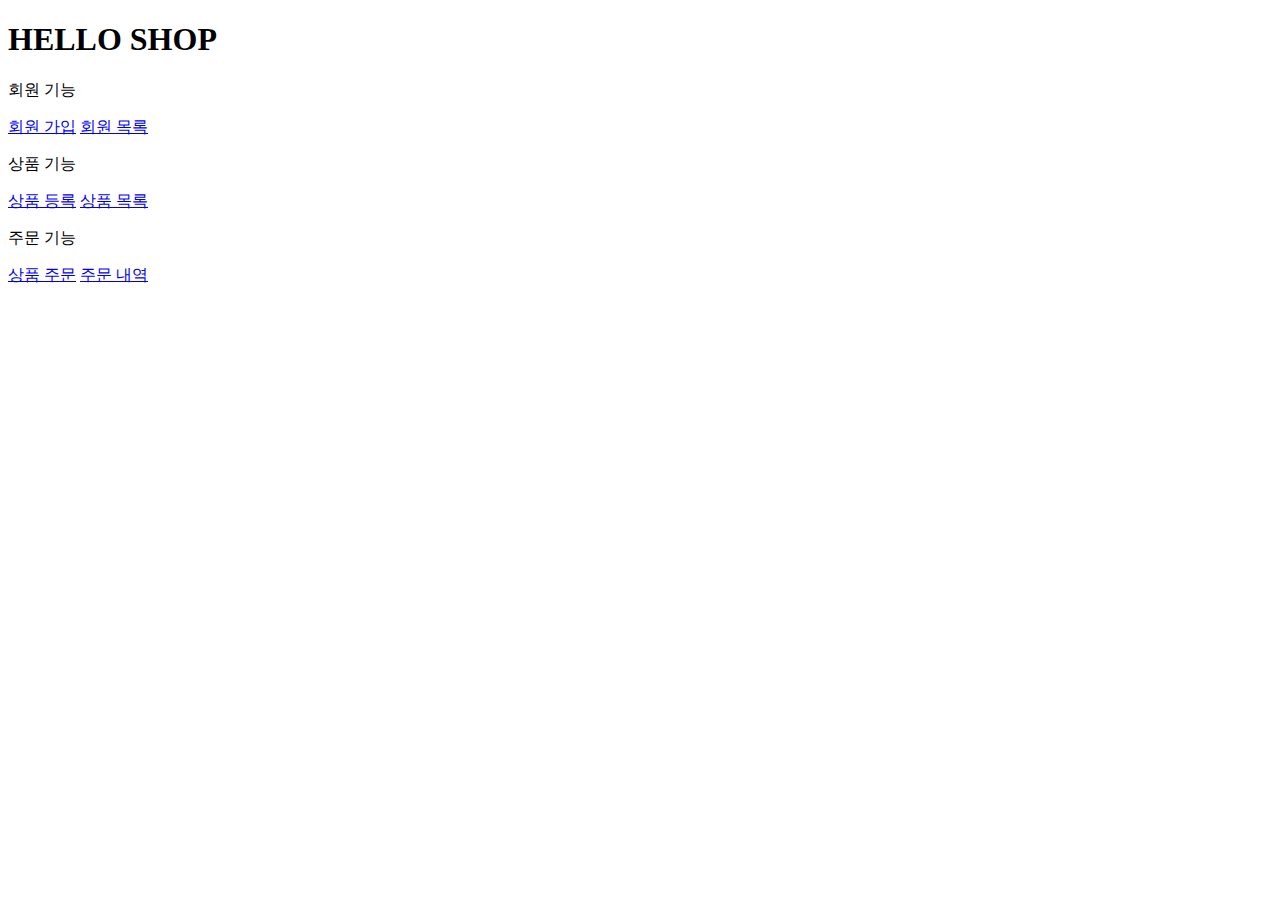
<file: src/main/resources/templates/home.html>
<!DOCTYPE HTML>
<html xmlns:th="http://www.thymeleaf.org">

<head th:replace="fragments/header :: header">
    <title>Hello</title>
    <meta http-equiv="Content-Type" content="text/html; charset=UTF-8" />
</head>

<body>

    <div class="container">

        <div th:replace="fragments/bodyHeader :: bodyHeader" />

        <div class="jumbotron">
            <h1>HELLO SHOP</h1>
            <p class="lead">회원 기능</p>
            <p>
                <a class="btn btn-lg btn-secondary" href="/members/new">회원 가입</a>
                <a class="btn btn-lg btn-secondary" href="/members">회원 목록</a>
            </p>
            <p class="lead">상품 기능</p>
            <p>
                <a class="btn btn-lg btn-dark" href="/items/new">상품 등록</a>
                <a class="btn btn-lg btn-dark" href="/items">상품 목록</a>
            </p>
            <p class="lead">주문 기능</p>
            <p>
                <a class="btn btn-lg btn-info" href="/order">상품 주문</a>
                <a class="btn btn-lg btn-info" href="/orders">주문 내역</a>
            </p>
        </div>

        <div th:replace="fragments/footer :: footer" />

    </div> <!-- /container -->
</body>

</html>
</file>
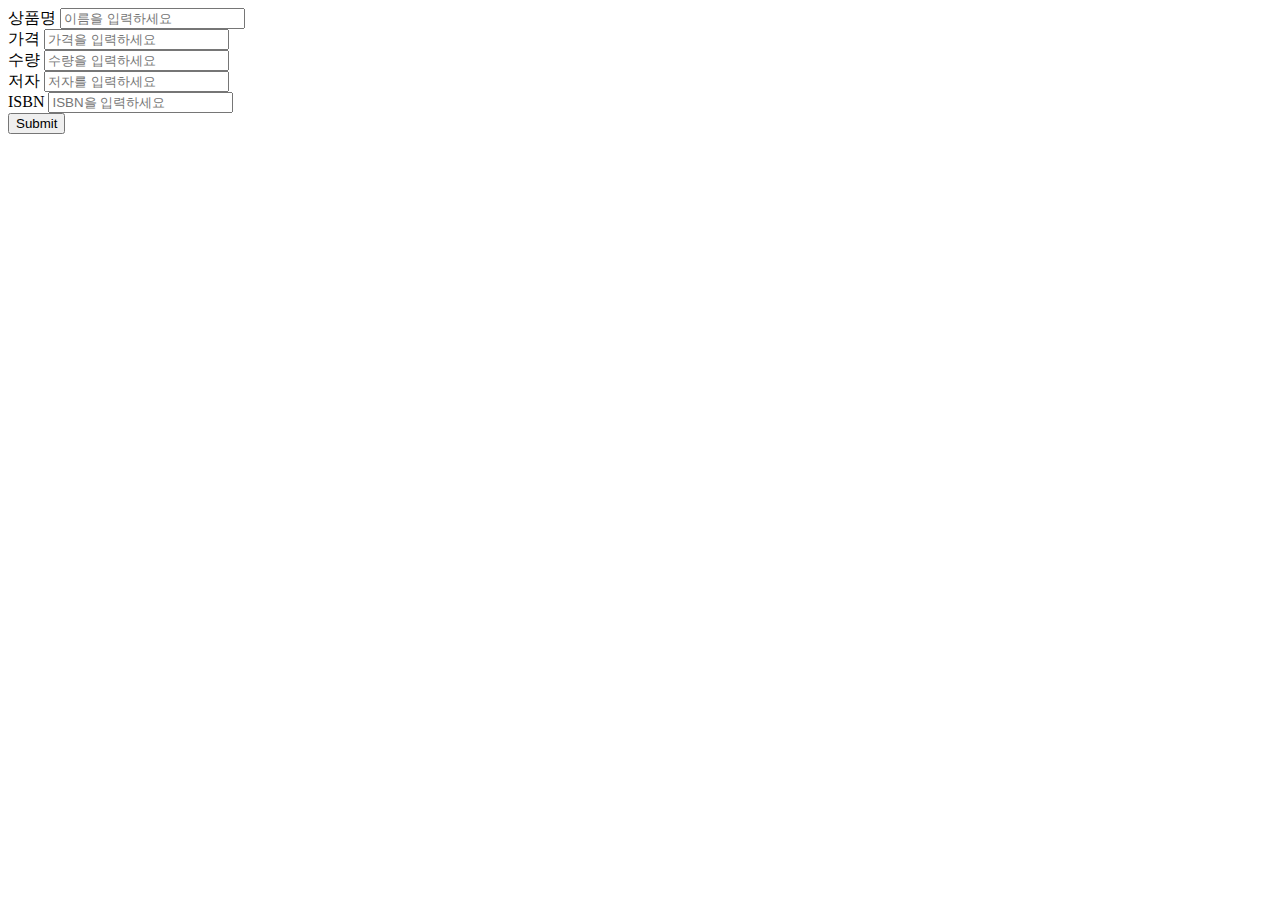
<file: src/main/resources/templates/items/createItemForm.html>
<!DOCTYPE HTML>
<html xmlns:th="http://www.thymeleaf.org">

<head th:replace="fragments/header :: header" />

<body>
    <div class="container">
        <div th:replace="fragments/bodyHeader :: bodyHeader" />
        <form th:action="@{/items/new}" th:object="${form}" method="post">
            <div class="form-group">
                <label th:for="name">상품명</label>
                <input type="text" th:field="*{name}" class="form-control" placeholder="이름을 입력하세요">
            </div>
            <div class="form-group">
                <label th:for="price">가격</label>
                <input type="number" th:field="*{price}" class="form-control" placeholder="가격을 입력하세요">
            </div>
            <div class="form-group">
                <label th:for="stockQuantity">수량</label>
                <input type="number" th:field="*{stockQuantity}" class="formcontrol" placeholder="수량을 입력하세요">
            </div>
            <div class="form-group">
                <label th:for="author">저자</label>
                <input type="text" th:field="*{author}" class="form-control" placeholder="저자를 입력하세요">
            </div>
            <div class="form-group">
                <label th:for="isbn">ISBN</label>
                <input type="text" th:field="*{isbn}" class="form-control" placeholder="ISBN을 입력하세요">
            </div>
            <button type="submit" class="btn btn-primary">Submit</button>
        </form>
        <br />
        <div th:replace="fragments/footer :: footer" />
    </div> <!-- /container -->
</body>

</html>
</file>
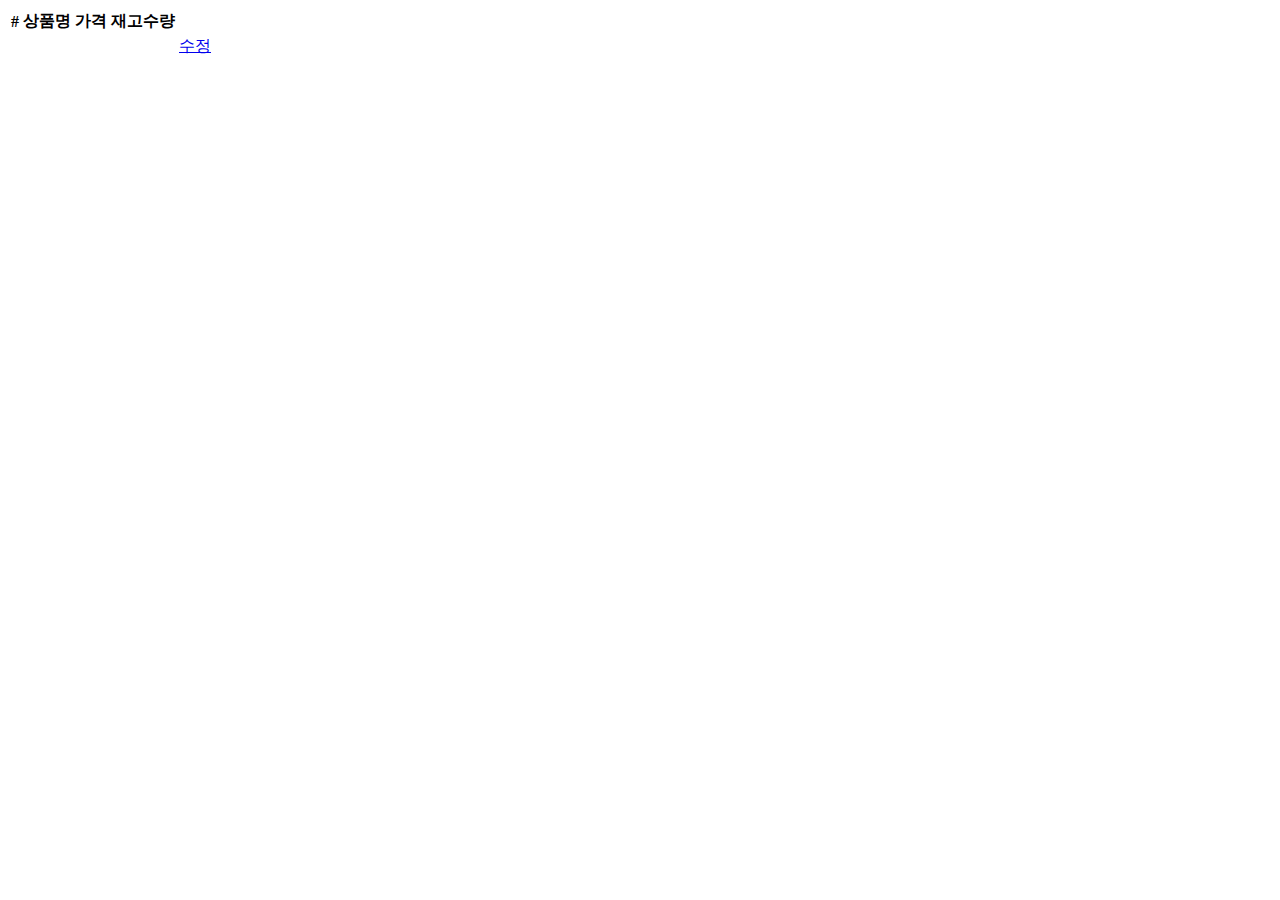
<file: src/main/resources/templates/items/itemList.html>
<!DOCTYPE HTML>
<html xmlns:th="http://www.thymeleaf.org">

<head th:replace="fragments/header :: header" />

<body>
    <div class="container">
        <div th:replace="fragments/bodyHeader :: bodyHeader" />
        <div>
            <table class="table table-striped">
                <thead>
                    <tr>
                        <th>#</th>
                        <th>상품명</th>
                        <th>가격</th>
                        <th>재고수량</th>
                        <th></th>
                    </tr>
                </thead>
                <tbody>
                    <tr th:each="item : ${items}">
                        <td th:text="${item.id}"></td>
                        <td th:text="${item.name}"></td>
                        <td th:text="${item.price}"></td>
                        <td th:text="${item.stockQuantity}"></td>
                        <td>
                            <a href="#" th:href="@{/items/{id}/edit (id=${item.id})}" class="btn btn-primary"
                                role="button">수정</a>
                        </td>
                    </tr>
                </tbody>
            </table>
        </div>
        <div th:replace="fragments/footer :: footer" />
    </div> <!-- /container -->
</body>

</html>
</file>
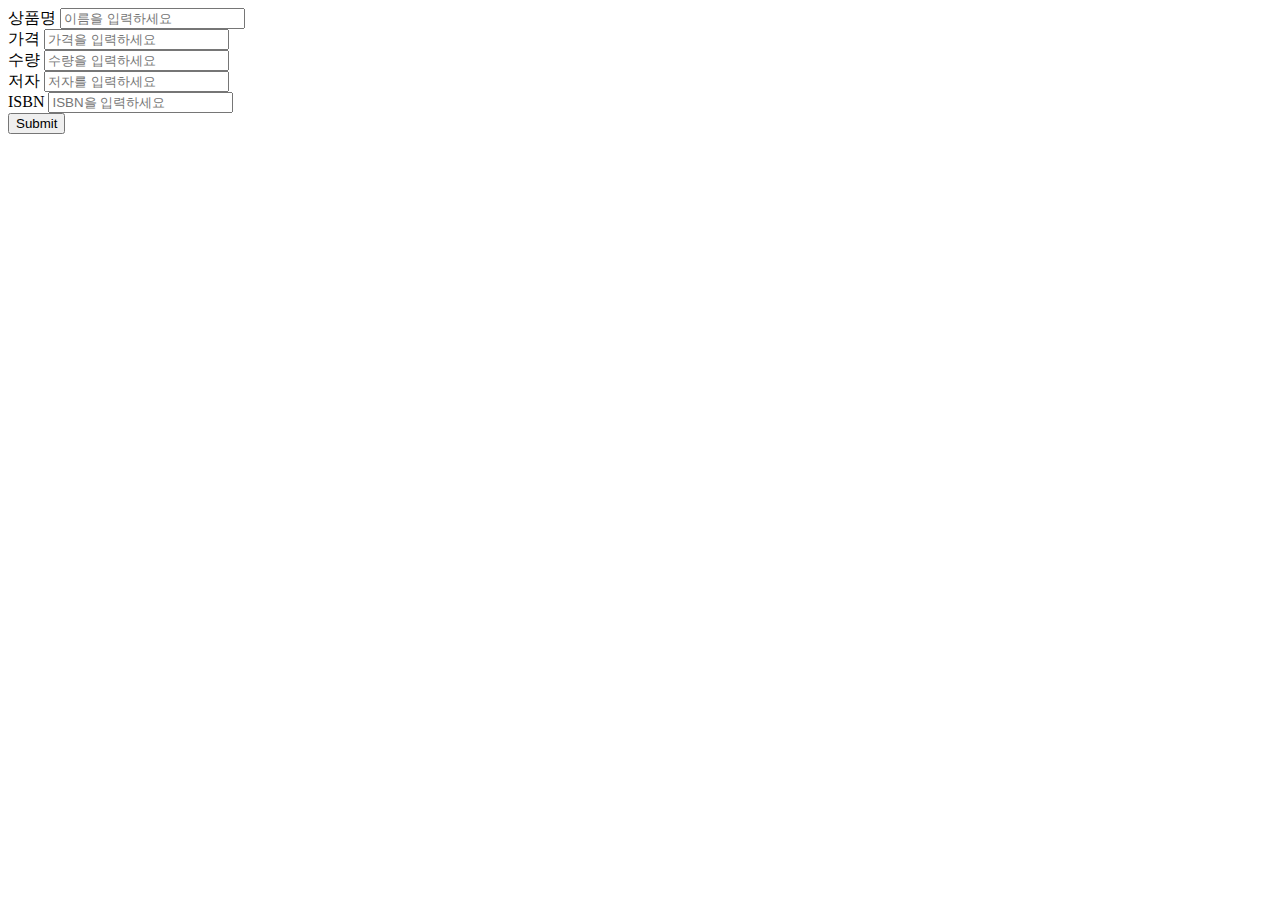
<file: src/main/resources/templates/items/updateItemForm.html>
<!DOCTYPE HTML>
<html xmlns:th="http://www.thymeleaf.org">

<head th:replace="fragments/header :: header" />

<body>
    <div class="container">
        <div th:replace="fragments/bodyHeader :: bodyHeader" />
        <form th:object="${form}" method="post">
            <!-- id -->
            <input type="hidden" th:field="*{id}" />
            <div class="form-group">
                <label th:for="name">상품명</label>
                <input type="text" th:field="*{name}" class="form-control" placeholder="이름을 입력하세요" />
            </div>
            <div class="form-group">
                <label th:for="price">가격</label>
                <input type="number" th:field="*{price}" class="form-control" placeholder="가격을 입력하세요" />
            </div>
            <div class="form-group">
                <label th:for="stockQuantity">수량</label>
                <input type="number" th:field="*{stockQuantity}" class="form-
control" placeholder="수량을 입력하세요" />
            </div>
            <div class="form-group">
                <label th:for="author">저자</label>
                <input type="text" th:field="*{author}" class="form-control" placeholder="저자를 입력하세요" />
            </div>
            <div class="form-group">
                <label th:for="isbn">ISBN</label>
                <input type="text" th:field="*{isbn}" class="form-control" placeholder="ISBN을 입력하세요" />
            </div>
            <button type="submit" class="btn btn-primary">Submit</button>
        </form>
        <div th:replace="fragments/footer :: footer" />
    </div> <!-- /container -->
</body>

</html>
</file>
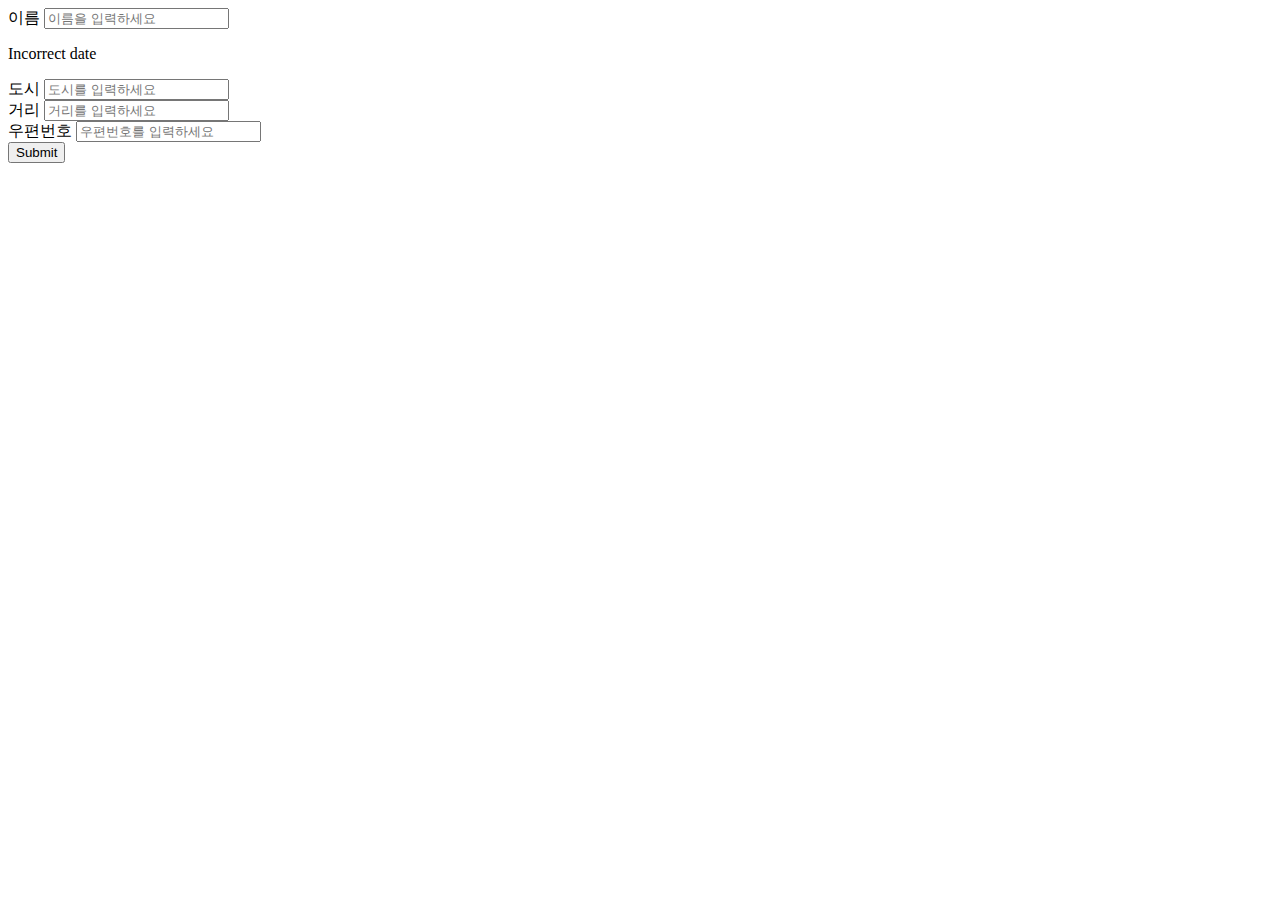
<file: src/main/resources/templates/members/createMemberform.html>
<!DOCTYPE HTML>
<html xmlns:th="http://www.thymeleaf.org">

<head th:replace="fragments/header :: header" />
<style>
    .fieldError {
        border-color: #bd2130;
    }
</style>

<body>
    <div class="container">
        <div th:replace="fragments/bodyHeader :: bodyHeader" />
        <form role="form" action="/members/new" th:object="${memberForm}" method="post">
            <div class="form-group">
                <label th:for="name">이름</label>
                <input type="text" th:field="*{name}" class="form-control" placeholder="이름을 입력하세요" th:class="${#fields.hasErrors('name')}? 'form-control
fieldError' : 'form-control'">
                <p th:if="${#fields.hasErrors('name')}" th:errors="*{name}">Incorrect date</p>
            </div>
            <div class="form-group">
                <label th:for="city">도시</label>
                <input type="text" th:field="*{city}" class="form-control" placeholder="도시를 입력하세요">
            </div>
            <div class="form-group">
                <label th:for="street">거리</label>
                <input type="text" th:field="*{street}" class="form-control" placeholder="거리를 입력하세요">
            </div>
            <div class="form-group">
                <label th:for="zipcode">우편번호</label>
                <input type="text" th:field="*{zipcode}" class="form-control" placeholder="우편번호를 입력하세요">
            </div>

            <button type="submit" class="btn btn-primary">Submit</button>
        </form>
        <br />
        <div th:replace="fragments/footer :: footer" />
    </div> <!-- /container -->
</body>

</html>
</file>
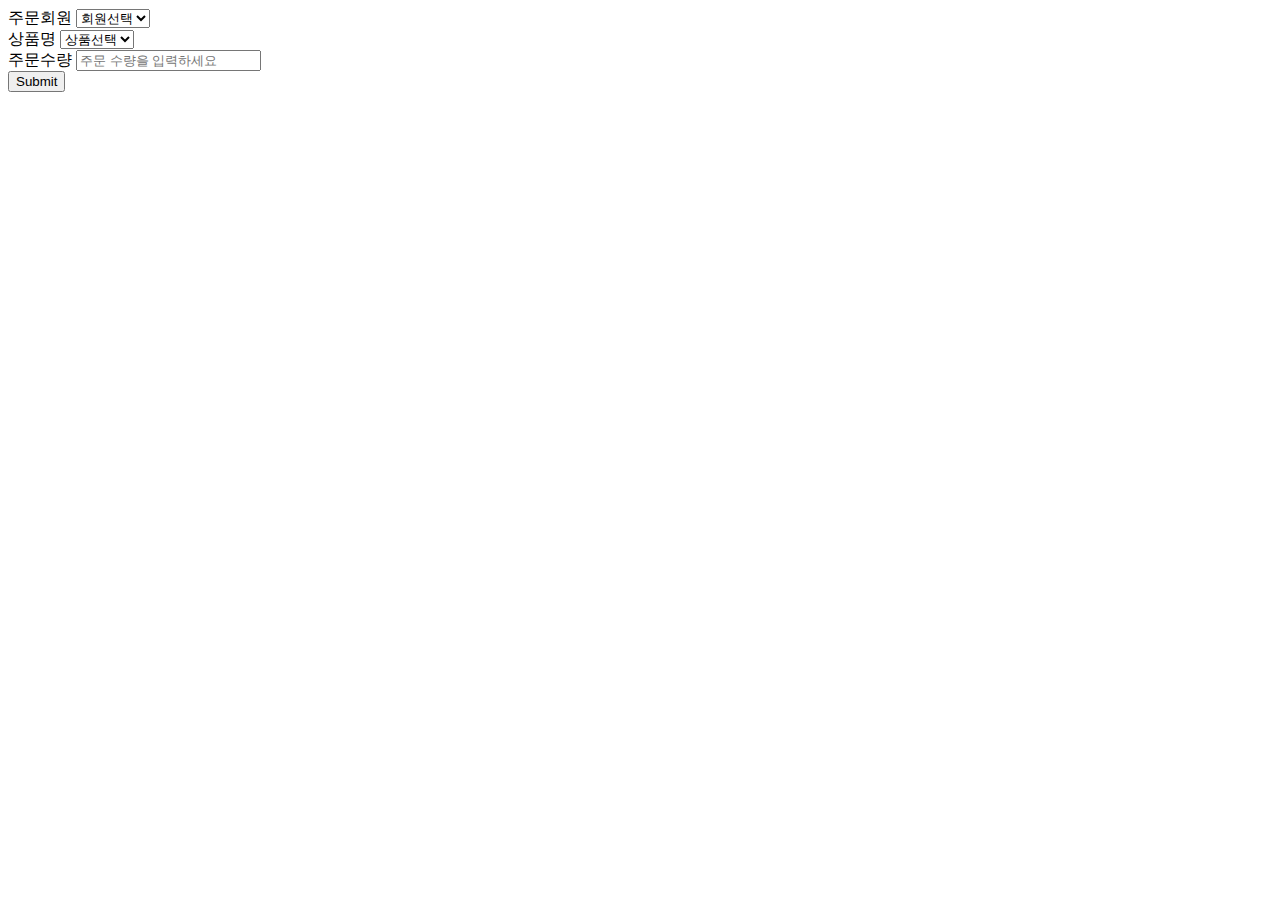
<file: src/main/resources/templates/order/orderForm.html>
<!DOCTYPE HTML>
<html xmlns:th="http://www.thymeleaf.org">

<head th:replace="fragments/header :: header" />

<body>
    <div class="container">
        <div th:replace="fragments/bodyHeader :: bodyHeader" />
        <form role="form" action="/order" method="post">
            <div class="form-group">
                <label for="member">주문회원</label>
                <select name="memberId" id="member" class="form-control">
                    <option value="">회원선택</option>
                    <option th:each="member : ${members}" th:value="${member.id}" th:text="${member.name}" />
                </select>
            </div>
            <div class="form-group">
                <label for="item">상품명</label>
                <select name="itemId" id="item" class="form-control">
                    <option value="">상품선택</option>
                    <option th:each="item : ${items}" th:value="${item.id}" th:text="${item.name}" />
                </select>
            </div>
            <div class="form-group">
                <label for="count">주문수량</label>
                <input type="number" name="count" class="form-control" id="count" placeholder="주문 수량을 입력하세요">
            </div>
            <button type="submit" class="btn btn-primary">Submit</button>
        </form>
        <br />
        <div th:replace="fragments/footer :: footer" />
    </div> <!-- /container -->
</body>

</html>
</file>
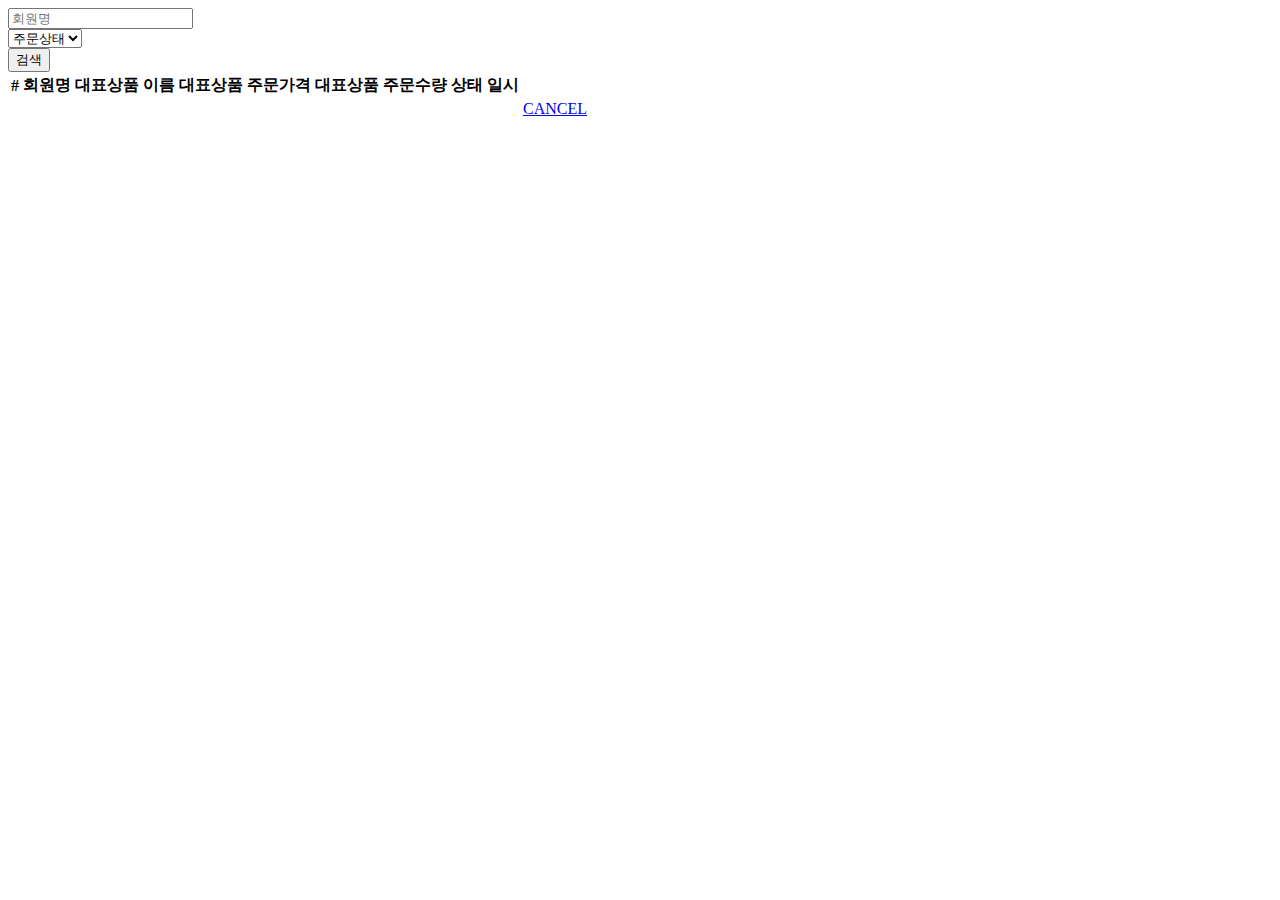
<file: src/main/resources/templates/order/orderList.html>
<!DOCTYPE HTML>
<html xmlns:th="http://www.thymeleaf.org">

<head th:replace="fragments/header :: header" />

<body>
    <div class="container">
        <div th:replace="fragments/bodyHeader :: bodyHeader" />
        <div>
            <div>
                <form th:object="${orderSearch}" class="form-inline">
                    <div class="form-group mb-2">
                        <input type="text" th:field="*{memberName}" class="formcontrol" placeholder="회원명" />
                    </div>
                    <div class="form-group mx-sm-1 mb-2">
                        <select th:field="*{orderStatus}" class="form-control">
                            <option value="">주문상태</option>
                            <option th:each="status : ${T(jpabook.jpashop.domain.OrderStatus).values()}"
                                th:value="${status}" th:text="${status}">option
                            </option>
                        </select>
                    </div>
                    <button type="submit" class="btn btn-primary mb-2">검색</button>
                </form>
            </div>
            <table class="table table-striped">
                <thead>
                    <tr>
                        <th>#</th>
                        <th>회원명</th>
                        <th>대표상품 이름</th>
                        <th>대표상품 주문가격</th>
                        <th>대표상품 주문수량</th>
                        <th>상태</th>
                        <th>일시</th>
                        <th></th>
                    </tr>
                </thead>
                <tbody>
                    <tr th:each="item : ${orders}">
                        <td th:text="${item.id}"></td>
                        <td th:text="${item.member.name}"></td>
                        <td th:text="${item.orderItems[0].item.name}"></td>
                        <td th:text="${item.orderItems[0].orderPrice}"></td>
                        <td th:text="${item.orderItems[0].count}"></td>
                        <td th:text="${item.status}"></td>
                        <td th:text="${item.orderDate}"></td>
                        <td>
                            <a th:if="${item.status.name() == 'ORDER'}" href="#"
                                th:href="'javascript:cancel('+${item.id}+')'" class="btn btn-danger">CANCEL</a>
                        </td>
                    </tr>
                </tbody>
            </table>
        </div>
        <div th:replace="fragments/footer :: footer" />
    </div> <!-- /container -->
</body>
<script>
    function cancel(id) {
        var form = document.createElement("form");
        form.setAttribute("method", "post");
        form.setAttribute("action", "/orders/" + id + "/cancel");
        document.body.appendChild(form);
        form.submit();
    }
</script>

</html>
</file>
